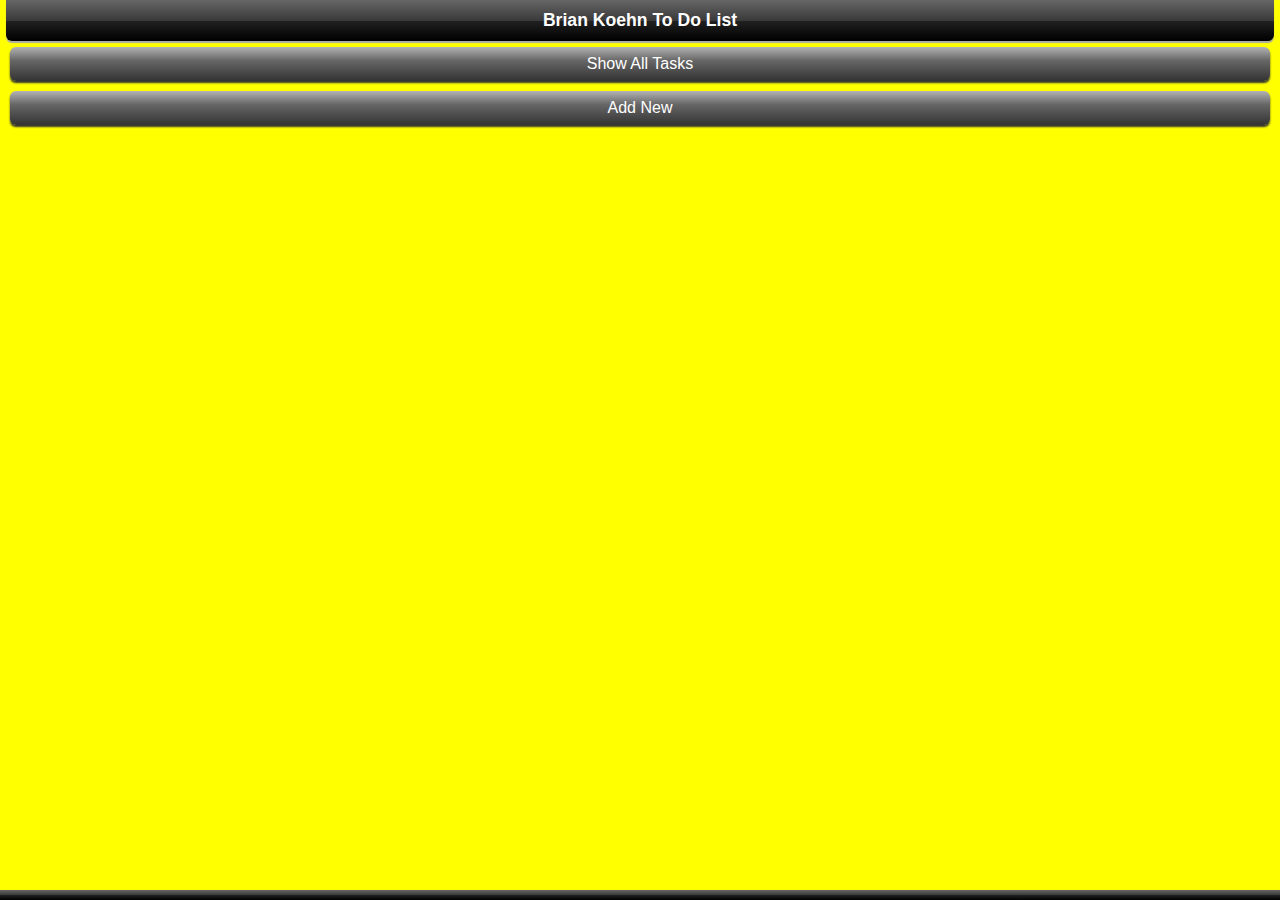
<file: www/IT 390 Module Eight ToNative/snippets/Module6Milestone6/todolist.html>
<html>
<head>
    <title>To Do List | Pro Web Apps</title>
    <meta name="viewport" content="width=device-width; initial-scale=1.0; maximum-scale=1.0; user-scalable=0;" />
	<link rel="stylesheet" media="screen" href="../../css/proui.css" />
    <link rel="stylesheet" media="screen" href="todolist.css" />
    <script type="text/javascript" src="../../js/jquery-1.4.2.min.js"></script>
	<script type="text/javascript" src="../../js/jquery.validate.js"></script>
    <script type="text/javascript" src="../../js/prowebapps.js"></script>
    <script type="text/javascript" src="iscroll.js"></script>
	<script type="text/javascript" src="todolist.js"></script>
</head>
<body>
	<ul id="menu">
	</ul>
	<div id="main" class="view">
		<h1>Brian Koehn To Do List</h1>
		<div class="task" style="display: none;">
			<h3>Task: <span class="task-name"></span></h3>
			<p class="task-description"></p>
			<p class="task-due">
				<label>DUE IN:</label>
				<span class="task-daysleft"></span>
			</p>
			<ul class="task-actions">
				<li class="right"><a href="#" class="task-complete">COMPLETE TASK</a></li>
				<li><a href="#" class="task-start">START WORKING</a></li>
			</ul>
		</div>
		<ul class="buttons">
			<li><a class="changeview" href="#alltasks">Show All Tasks</a></li>
			<li><a class="changeview" href="#add">Add New</a></li>
		</ul>
	</div>
	<div id="alltasks" class="view">
		<h1 class="fancy">Brian Koehn All Tasks</h1>
                    <div id="wrapper">
		    <div id="scroller">
		<ul id="tasklist">
		</ul>
                    </div>
		</div>
	</div>
	<div id="add" class="view">
	    <h1 class="fancy">Brian Koehn Create Task</h1>
		<div id="errors"></div>
	    <form id="taskentry">
	    <ul>
	        <li><input type="text" minlength="2" class="required" name="task[name]" id="taskname" placeholder="Task Name" value=""/></li>
	        <li>
	            <textarea name="task[description]" id="taskdesc" placeholder="Description" rows="5"></textarea>
	        </li>
	        <li><input type="text" class="required date" name="task[due]" id="taskdue" placeholder="Task Due" value="" /></li>
	        <li class="naked"><input type="submit" name="Save" /></li>
	    </ul>
	    </form>
	</div>
</body>
</html>
</file>
<file: www/IT 390 Module Eight ToNative/css/proui.css>
body {
    margin: 0px;
    font-family: Arial;
}

div.view {
    display: none;
    background-color: yellow;
    padding: 0 6px;
		height: 100%;
}

div#main {
    display: block;
}

h1.fancy, div.view h1 {
    background: -webkit-gradient(linear, left top, left bottom, color-stop(0.0, #666666), color-stop(0.5, #3A3A3A), color-stop(0.5, #222222), color-stop(1.0, #000000));
    -webkit-box-shadow: 0 2px 1px #AAAAAA;
    -webkit-border-bottom-left-radius: 6px;
    -webkit-border-bottom-right-radius: 6px;
    font-size: 1.1em;
    color: white;
    padding: 10px 8px;
    margin: 0 0 6px 0;
    text-align: center;
}

/* include the simple header styles (CHAPTER 8) */

h1.simple {
    font-size: 0.9em;
    padding: 8px 4px 4px 8px;
    background: #333333;
    color: #AAAAAA;
    border-bottom: 2px solid #AAAAAA;
    margin: 0 0 4px 0;
}

h1.floating {
    position: absolute; 
    width: 100%; 
    z-index: 100;
}

/* menu styles (CHAPTER 4) */

ul#menu {
    position: fixed;
    bottom: 0px;
    margin: 0;
    padding: 5px;
    list-style-type: none;
    background: -webkit-gradient(linear, left top, left bottom, color-stop(0.0, #666666), color-stop(0.5, #3A3A3A), color-stop(0.5, #222222), color-stop(1.0, #000000));;
    width: 100%;
		z-index: 999;
}

ul#menu li {
    margin: 0;
    float: left;
    padding: 4px 10px 0 0;
}

ul#menu li a { 
    color: white;
    font-weight: bold;
}

/* button list styles (CHAPTER 4) */

ul.buttons {
    margin: 4px 0 0 0;
    padding: 0;
    list-style-type: none;
}

ul.buttons li {
    margin: 4px 4px 10px 4px;
}

ul.buttons li a {
    display: block;
    background: -webkit-gradient(linear, left top, left bottom, color-stop(0.0, #b3b3b3), color-stop(0.4, #666666), color-stop(1.0, #333333));;
    color: white;
    text-decoration: none;
    padding: 8px;
    text-align: center;
    -webkit-box-shadow: 0 2px 2px #333333;
    -webkit-border-radius: 6px;
}
</file>
<file: www/IT 390 Module Eight ToNative/snippets/Module6Milestone6/todolist.css>
body {
    margin: 0px;
    min-height: 480px;
    font-family: Arial;
}

form ul {
    margin: 0px;
    padding: 6px;
    list-style-type: none;
}

form ul li {
    margin: 0 0 4px 0;
    -webkit-border-radius: 4px;
    border: 1px solid #666666;
    padding: 4px;
}

form ul li.naked {
    -webkit-border-radius: 0px;
    border: 0;
    padding: 0;
}

input, textarea {
    -webkit-appearance: none;
    border: 0;
    width: 99%;
}

input.invalid, textarea.invalid {
    background: url(exclamation.png) no-repeat 2px 2px;
    padding-left: 22px;
}

#errors {
    margin: 8px 6px 2px 6px;
    padding: 6px 14px;
    background: -webkit-gradient(linear, left top, left bottom, color-stop(0.0, #cc0000), color-stop(0.7, #770022));
    -webkit-border-radius: 4px;
    color: white;
    display: none;
}

ul.errors-inline li {
    border: 0px;
    color: red;
    padding: 0px;
}

input[type=submit] {
    border: 1px solid white;
    background: -webkit-gradient(linear, left top, left bottom, color-stop(0.0, #F8F8F8), color-stop(1.0, #AAAAAA));
    -webkit-border-radius: 6px;
    -webkit-box-shadow: 0 0 4px #333333;
    width: 100%;
    padding: 6px;
}

.right {
    float: right;
}

/* task styling (chapter 4) */

div.task {
    margin: 8px 4px;
}

div.task h3 {
    border: 1px solid #ff6600;
    background: #ff7f2a;
    color: white;
    -webkit-border-top-left-radius: 5px;
    -webkit-border-top-right-radius: 5px;
    margin: 0;
    padding: 8px;
    font-size: 0.8em;
}

div.task p {
    margin: 0;
    background: #e6e6e6;
    border-left: 1px solid #b3b3b3;
    border-right: 1px solid #b3b3b3;
    padding: 8px;
}

p.task-due label {
    font-weight: bold;
    width: 70px;
    float: left;
}

p.notasks {
    text-align: center;
    color: green;
    font-weight: bold;
}

.overdue {
    color: red;
    font-weight: bold;
}

ul.task-actions {
    background: #b3b3b3;
    border: 1px solid #b3b3b3;
    color: white;
    padding: 8px;
    -webkit-border-bottom-left-radius: 5px;
    -webkit-border-bottom-right-radius: 5px;
    margin: 0;
    list-style-type: none;
}

ul.task-actions li a {
    color: white;
    text-decoration: none;
    font-weight: bold;
    font-size: 0.8em;
}

ul.task-actions li.right {
    padding: 4px 0 0 0;
}

/* all tasks display (chapter 04) */

ul#tasklist {
    margin: 0;
    padding: 0;
    list-style-type: none;
}

ul#tasklist > li {
    padding: 0;
    margin: 0;
    clear: both;
    background: #ececec;
}

ul#tasklist > li:nth-child(2n) {
    background: #cccccc;
}

ul#tasklist .task-header {
    padding: 19px 0px 17px 10px;
}

ul#tasklist .task-details {
    clear: both;
    background: #333333;
    color: white;
    padding: 8px;
    display: none;
}

ul#tasklist .task-details a {
    color: white;
    text-decoration: none;
    font: bold 0.8em Arial;
    margin: 6px 0 0 0;
}

/* calendar list formatter (chapter 04) */

ul.calendar {
    -webkit-border-radius: 4px;
    -webkit-box-shadow: 0 0 2px #333333;
    background: -webkit-gradient(linear, left top, left bottom, color-stop(0.0, #F8F8F8), color-stop(1.0, #AAAAAA));
    margin: 6px 6px 6px 0;
    padding: 0 6px;
    list-style-type: none;
}

ul.calendar li {
    margin: 0;
    padding: 0;
    text-align: center;
    font-weight: bold;
    font-size: 0.7em;
}

ul.calendar li.day {
    font-size: 0.85em;
    padding: 1px 0 0 0;
}

#wrapper {
    position:relative;
    z-index:1;
    width:auto;
    height:200;
}
</file>
